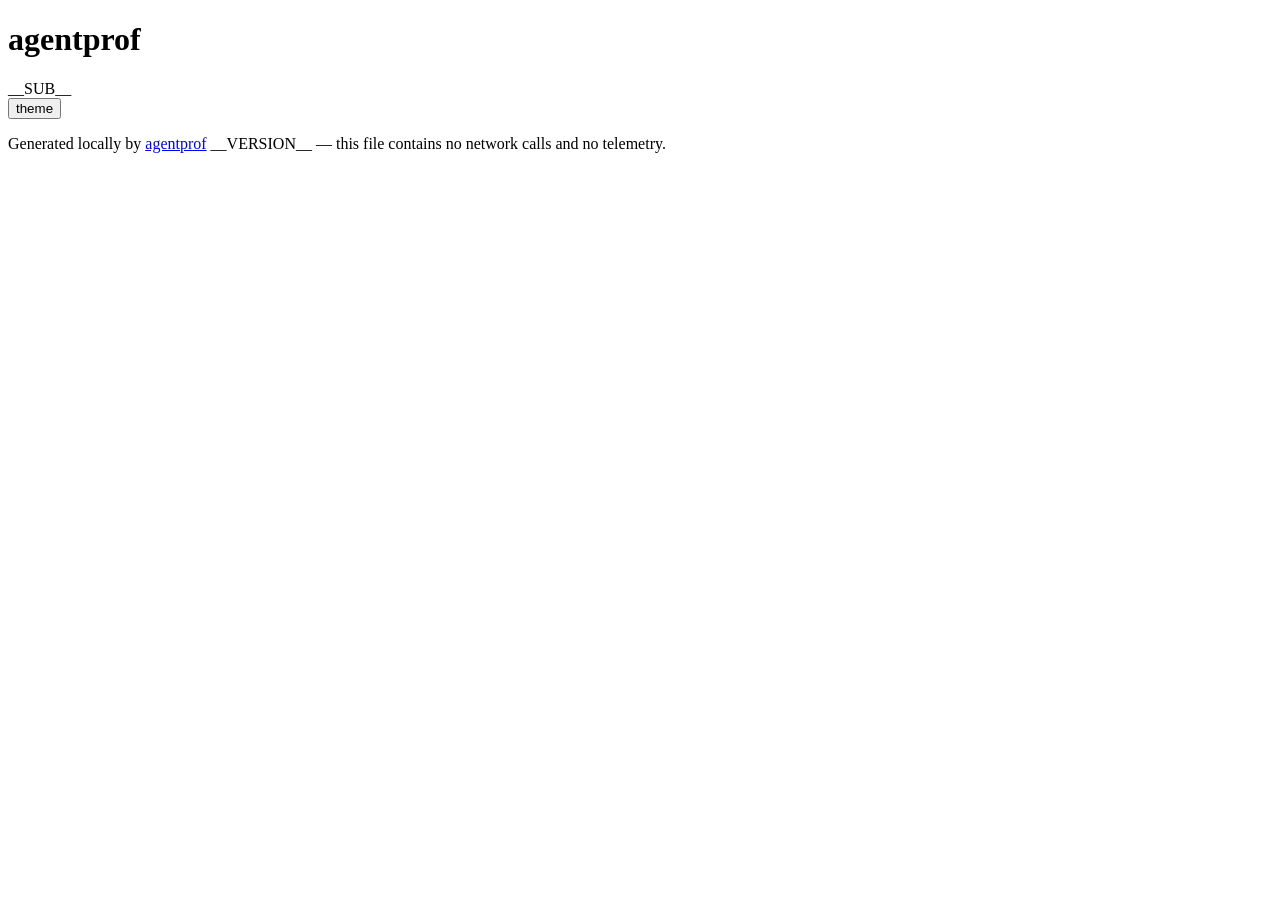
<file: agentprof/assets/shell.html>
<!doctype html>
<html lang="en">
<head>
<meta charset="utf-8">
<meta name="viewport" content="width=device-width, initial-scale=1">
<title>__TITLE__</title>
<style>__CSS__</style>
</head>
<body>
<div class="wrap">
  <header class="top">
    <div>
      <div class="brand"><span class="dot"></span><h1>agentprof</h1></div>
      <div class="sub">__SUB__</div>
    </div>
    <button class="btn" id="theme">theme</button>
  </header>
  <main id="app"></main>
  <p class="note">Generated locally by <a href="https://github.com/aabhimittal/agentprof">agentprof</a> __VERSION__ &mdash; this file contains no network calls and no telemetry.</p>
</div>
<script>window.AGENTPROF_PROFILE = __DATA__;</script>
<script>__JS__</script>
<script>
AgentProf.restoreTheme();
AgentProf.render(window.AGENTPROF_PROFILE, document.getElementById('app'));
document.getElementById('theme').onclick = function () {
  AgentProf.theme();
  AgentProf.render(window.AGENTPROF_PROFILE, document.getElementById('app'));
};
</script>
</body>
</html>
</file>
